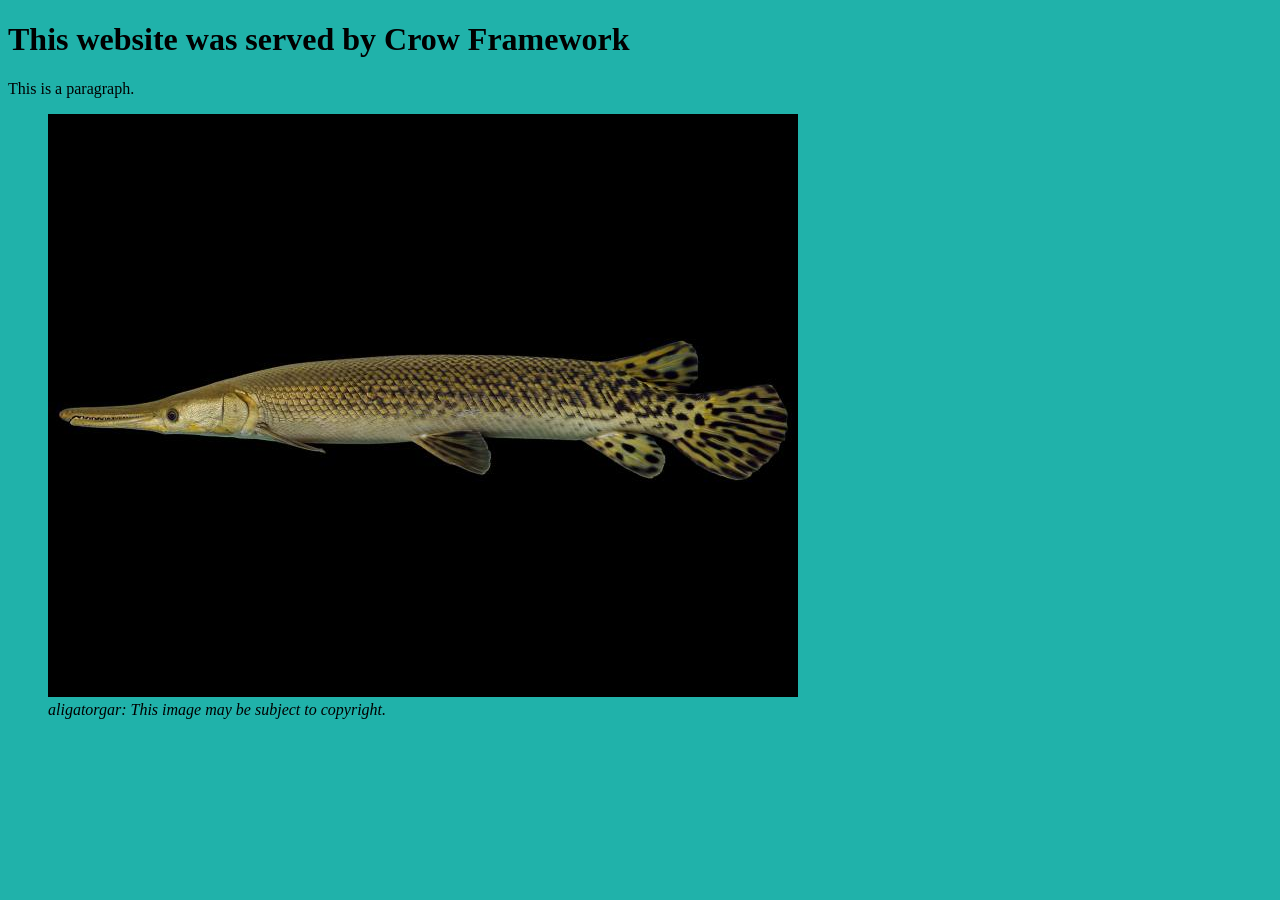
<file: static/templates/base.html>
<!DOCTYPE html>
<head>
    <meta charset="UTF-8">
    <title>./inkFil</title>
    <link rel="icon" type="image/x-icon" href="../images/favicon.ico" />
    <link rel="stylesheet" href="../css/style.css"></link>
    <script type="text/javascript" src="../js/script.js"></script>
</head>
<body>
    <h1>This website was served by Crow Framework</h1>
    <p>This is a paragraph.</p>
    <figure>
        <img id="aligatorGAR_img" src="../images/aligatorGAR.jpg" alt="aligatorGAR.jpg" >
        <figcaption><i>aligatorgar: This image may be subject to copyright.</i></figcaption>
        <!--<i> width="500" height="600"</i>-->
    </figure>
</body>
</html>
</file>
<file: static/css/style.css>
body {
    background-color: lightseagreen;
    
}
</file>
